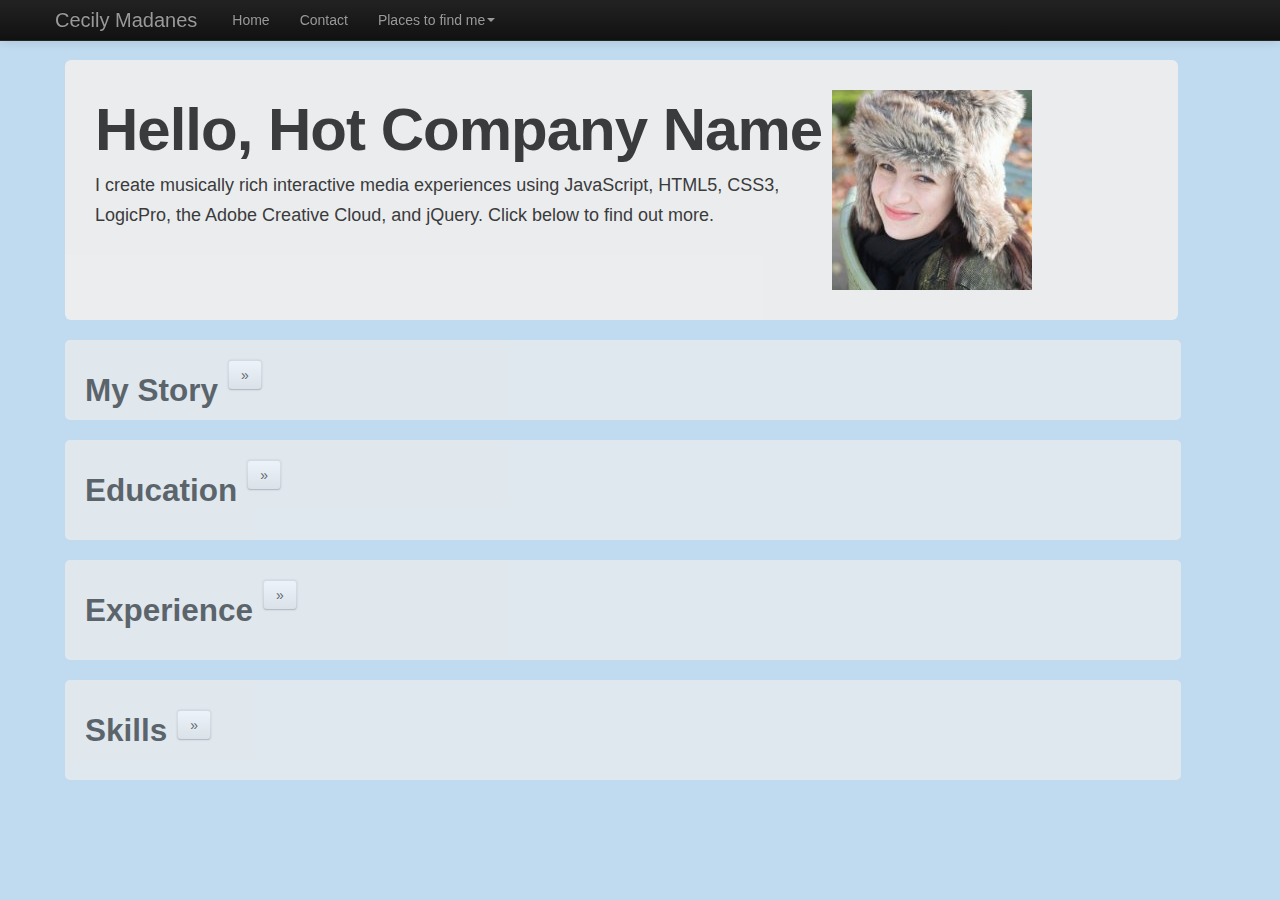
<file: index.html>
<!DOCTYPE html>
<!--[if lt IE 7]>      <html class="no-js lt-ie9 lt-ie8 lt-ie7"> <![endif]-->
<!--[if IE 7]>         <html class="no-js lt-ie9 lt-ie8"> <![endif]-->
<!--[if IE 8]>         <html class="no-js lt-ie9"> <![endif]-->
<!--[if gt IE 8]><!--> <html class="no-js"> <!--<![endif]-->
	<head>
    <meta charset="utf-8">
    <meta http-equiv="X-UA-Compatible" content="IE=edge,chrome=1">
		<title>Cecily's Resume</title>
    <meta name="description" content="">
    <meta name="viewport" content="width=device-width">

    <link rel="stylesheet" href="css/bootstrap.min.css">
    <style>
            body {
                padding-top: 60px;
                padding-bottom: 40px;
            }
    </style>
    <link rel="stylesheet" href="css/bootstrap-responsive.min.css">
		<link href="css/main.css" rel="stylesheet" media="screen" /> 
		<link href="css/snowflakes.css" rel="stylesheet" media="screen" />
    <script src="js/vendor/modernizr-2.6.2-respond-1.1.0.min.js"></script> 
	</head>
  
	<script src="js/ready.min.js" type="text/javascript"></script>
	<script src="js/snowflakes.js" type="text/javascript"></script>	
	<script type="text/javascript">
		var snowflakes;
		domReady(function() {
			snowflakes = new Snowflakes('container','snowflakesContainer'); 	
			snowflakes.create(50);
		});
	</script>
  
	<body id="index">
  
  <!--[if lt IE 7]>
            <p class="chromeframe">You are using an <strong>outdated</strong> browser. Please <a href="http://browsehappy.com/">upgrade your browser</a> or <a href="http://www.google.com/chromeframe/?redirect=true">activate Google Chrome Frame</a> to improve your experience.</p>
  <![endif]-->

        <div class="navbar navbar-inverse navbar-fixed-top">
            <div class="navbar-inner">
                <div class="container">
                    <a class="btn btn-navbar" data-toggle="collapse" data-target=".nav-collapse">
                        <span class="icon-bar"></span>
                        <span class="icon-bar"></span>
                        <span class="icon-bar"></span>
                    </a>
                    <a class="brand" href="#">Cecily Madanes</a>
                    <div class="nav-collapse collapse">
                        <ul class="nav">
                            <li><a class="active" href="">Home</a></li>
                            <li><a href="contact.html">Contact</a></li>
                            <li class="dropdown">
                                <a href="#" class="dropdown-toggle" data-toggle="dropdown">Places to find me<b class="caret"></b></a>
                                <ul class="dropdown-menu">
                                    <li><a href="https://twitter.com/cecilyismyruca" target=“_blank”>Twitter</a></li>
                                    <li><a href="http://ccceccc.com/" target=“_blank”>Blog</a></li>
                                    <li><a href="https://github.com/cecilym" target=“_blank”>GitHub</a></li>
                                    <li><a href="http://www.youtube.com/cecilyrk" target=“_blank”>Youtube</a></li>
                                    <li><a href="http://www.linkedin.com/pub/cecily-madanes/8/26a/30" target=“_blank”>LinkedIn</a></li>
                                </ul>
                            </li>
                        </ul>
                    </div><!--/.nav-collapse -->
                </div>
            </div>
        </div>
        
    <div id="snowflakesContainer"></div>
    
    <div class="container" id="pageContainer">
			
      <div class="hero-unit intro">
        <div id="bodyTop">
          <h1>Hello, Hot Company Name</h1>
          <p>I create musically rich interactive media experiences using JavaScript, HTML5, CSS3, LogicPro, the Adobe Creative Cloud, and jQuery. Click below to find out more.</p>
        </div>      
        <div id="cecPic"> <img src="img/cecily.jpg"> </div>
      </div>
          
			<div class="mid" id="story">
        <h2 id="stortitle">My Story</h2>
        <p id="showstory"><a class="btn showm">&raquo;</a></p> 
        <div id="storycontents">
          <p>At the age of seventeen I left my hometown in Colorado to attend college at UC San Diego. I took a Symbolic Logic class my first term and fell in love with the subject, taking all the classes we had. It sounds crazy now, but I didn't know Symbolic Logic had any relationship to computer programming or anything else outside of the Philosophy department until much later. I was majoring in Anthropology and planned to go to graduate school for psychology, a family profession on both sides, but no matter what the class was I found myself putting all of my energy into creative presentations. I secretly took voice lessons on the side, feeding the creative part of me that I had taken for granted before college began. I realized that as much as I loved studying human culture, my passion lay in creating, performing, and telling humanity's stories. I took a leave of absence to study classical singing in my mother's homeland, Argentina. 
          <br><br>
          I found private instructors and supplemented my voice lessons with music theory classes at a local college. Everything was taught in Spanish, which I didn't really know, but I quickly learned a functional vocabulary. I read everything I could about the state of the music industry around the world.
           The more I learned, the more realized that the music industry was in denial. Music has existed as a cultural practice for most of recorded human history, but its growth as a business sector has always been tied to technological advances. The evolution of instruments, architecture, and written language shaped the music industry long ago as much as recording technology has shaped it in modern times. It saddened me that both artists and publishers were clinging to a dying business model based on decades old technology (CDs) and were paying the consequences. Imagine if Sony tried to sell people Sega Genesis erra game cartridges for the same price as PlayStation discs. That's what music publishers are trying to do today and most musicians aren't in a position to fight it. My experience in Argentina motivated me to go back to UCSD and change my major to Interdisciplinary Computing and the Arts, and my life has been on that trajectory ever since. I love the challenge of bringing mulitple forms of media together on an interactive digital stage. 
          <br><br>
          Two of the most challenging classes I took at UCSD were Electronics for Art A and B. They combined the study of electrical engineering, Arduino programming, and studio art practice. The pace was such that you couldn't wait to fully cover the electrical engineering concepts before applying them to your Arduino programs and studio work. I excelled by adapting assignments to fit my creative inclinations and applying logical structures I had learned studying Symbolic Logic my freshman year. My most important strategy was applying a theory I developed about good projects. My theory is that for a project to succeed, it must contain at least three of the following: humor, cleverness, emotional gravity, mysticism, aesthetic value, or being over the top in some way. For my final electronics project I used these principles to create a stop motion movie about electronics and technical confidence called <a href="http://www.youtube.com/watch?v=g8mjd33ayfY">Barbie and the Solar Powered Car</a> that featured a working Arduino controlled set and solar powered car. 
          <br><br>
          I had to take a C++ class to graduate and I was so scared that I waited until my very last term. To my surprise I liked it, and once again my love of Symbolic Logic came into play. I was mad at myself for waiting until college was practically over to discover how much I enjoyed computer science. Two years later I left my job as Creative Director of a family run online education company to go back to school and study interactive media programming. Before starting at Ex'pression College in Emeryville, I attended summer school at UC Santa Cruz because of their exciting electronic music and game design departments. My first course was a two week intensive in algorithmic computer music taught by David Cope. We learned LISP, worked all hours, and made final pieces in that short period of time. Mine was an algorithm that took the 72 Names of God, itself an ancient algorithm from the Old Testament, and turned it into an aesthetically pleasing MIDI performance that I played through a beautiful piano synthesizer in Ableton Live. I followed up the intensive with an interactive fiction course with Aaron Reed where we learned to create games using the Inform7 language. When summer session ended I began my coursework at Ex'pression where I studied music production, graphic design, and project management. This year I began seriously studying web development using HTML, CSS, JavaScript and Ruby.  Why's (Poignant) Guide to Ruby has become one of my favorite books of all time. I feel so fortunate to have been able to go back to school and hone in on this path. I pay it forward by managing the Twitter account for a non-profit called Shukuru that helps girls in Tanzania pay for their secondary education by teaching them how to raise chickens and sell them at their local market.
          <br><br>
          My experiences at UCSD, Argentina, Santa Cruz and elsewhere taught me that I love being challenged well beyond my current capacity. My dream job would involve using my programming skills to help a creative team bring graphics, audio, and text to interactive life while meeting the data and user experience needs of our company. I am currently working at a startup where I am using JavaScript and Appcelerator's Titanium platform to build a specialized mobile game leaderboard app for iOS devices. We hope the finish our prototype in late July, at which time it will be handed off to native iOS developers and I will be ready for my next media programming adventure.</p>
        </div>
      </div>
      
      <div class="mid  ">
        <h2>Education</h2>
        <p id="showedu"><a class="btn showm">&raquo;</a></p><br>
        <div id="education">
          <p>
            <strong>University of California, San Diego</strong><br>
            Received B.A. in Interdisciplinary Computing and the Arts<br>
            3.44 GPA, Department Honors, 2009
          </p>
          
          <p>
            <strong>University of California, Santa Cruz</strong><br>
            Workshop in Algorithmic Computer Music, 2011
          </p>
    
          <p>
            <strong>Ex'pression College for Digital Arts, Emeryville</strong><br>
            Interactive Audio focus, supplemental graphic design coursework <br>
            3.75 GPA, Earned Logic Pro Certification Levels 1 & 2, 2013
          </p>
          
          <p>
            <strong>Girl Develop It, San Francisco</strong><br>
            Backbone.js Dynamic Interface Workshop, 2013
          </p>
          
          <p>
          <strong>Appcelerator, Mountain View</strong><br>
          Advanced Titanium Mobile Development Intensive <br>
          Pending Titanium Developer Certification Levels 1 & 2, 2013
          </p>
        </div>
      </div>        
      
      <div class="mid">
        <h2>Experience</h2>
        <p id="showexp"><a class="btn showm">&raquo;</a></p><br>
          <div id="experience">
          <p>
            <strong><a href="http://www.ioneducation.com/" target=“_blank”>Ion </a>- Mobile Application Developer</strong>, <em>Present</em> <br>
            Creating an iOS app using Appcelerator's Titanium platform. Designed the first prototype in PhotoshopCC. Now working directly within Titanium Studio using JavaScript to create a functional user interface. 
          </p>
          
          <p>
            <strong><a href="http://www.shukuru.org/" target=“_blank”>Shukuru Foundation</a>- Twitter Manager</strong>, <em>November 2012 – Present</em><br>
            Managing the Twitter account for Shukuru, a non-profit organization that helps girls in Africa pay for their educations by providing them with entrepreneurial micro-loans. Writing copy, initiating conversations, connecting with related causes, personally thanking followers for their support. Increased @ShukuruGirls followers by over 500% without paid advertising or purchasing followers.
          </p>
      
          <p>
            <strong><a href="file:///Macintosh HD/Users/cecily/Desktop/cecilyMadanes_resume/initializr/www.rawartists.org/sanfrancisco‎" target=“_blank”>RAW San Francisco </a>- Consultant, Production Assistant</strong>, <em>March 2013 – May 2013</em> <br>
            Refined talent scouting process to increase efficiency and retention rates. Recruited artists, musicians, designers and videographers to participate in the RAW SF bimonthly showcase.  
          </p>
      
          <p>
            <strong><a href="http://JDSVoice.com" target=“_blank”>John Scott School of Voice </a>- Consultant</strong>, <em>November 2012 – December 2012</em> <br>
            Provided strategic guidance in the creation of an online voice school. 
          </p>                                    
          
          <p>
           <strong><a href="http://www.rmtcenter.com/" target=“_blank”>Robbins-Madanes Training </a>- Creative Director</strong>, <em>August 2009 – August 2010</em> <br>
           Created a student database for the online school, designed course materials using Adobe Photoshop and InDesign, created and managed social media presence, designed and implemented a highly successful 2009 wristband marketing campaign, spearheaded an iPhone app for the company and designed its prototype.
          </p>
          
          <p>
            <strong><a href="http://www.trackstarentertainment.com/" target=“_blank”>Track Star Entertainment </a>- Intern, Assistant</strong>, <em>May 2009 – February 2010</em> <br>
            Planned and managed events such as televised concerts to promote music artists, assisted with communication between artists, the studio, and media outlets, created attractive e-flyers to promote clients, shadowed CEO/Executive Producer Josquin des Pres in the production and licensing of music for MTV, the creation of music and software for Cakewalk, Big Fish Audio, and Instant Music Solutions. 
          </p>                                   
      
          <p>
           <strong>Freelance Promoter - Marketing, Event Planning, Logistics</strong>, <em>August 2009 – August 2010</em> <br>
           I create entertaining promotional content, design face-to-face interactions that are relevant to the desires of the target market, inspire genuine curiosity and continued interaction, use social networking platforms in a way that feels organic and personal. In recent years I have worked directly with music artists including Zion-I and Splatinum, event production companies including People Music Productions and Track Star Entertainment. I am currently managing twitter campaigns for @ShukuruGirls and @WeAreHackettes.
          </p>
        </div>       
      </div>

      <div class="mid" id="skl">
        <h2>Skills</h2>
        <p id="showskills"><a class="btn showm">&raquo;</a></p>
        <div id="skills">
        <div class="skills" id="languages">
          <h4>Languages</h4>
          <ul>
            <li>JavaScript</li>
            <li>HTML5</li>
            <li>CSS3</li>
            <li>Ruby</li>
          </ul>
        </div>
        
        <div class="skills" id="libraries">
          <h4 id="lib">Libraries</h4>
          <ul>
            <li>jQuery</li>
            <li>Bootstrap</li>
            <li>Backbone</li>
            <li>Alloy</li>
          </ul>                    
        </div>
        
        <div class="skills" id="software">
          <h4 id="sof">Software</h4>
            <ul>
              <li>Adobe Creative Cloud</li>
              <li>Titanium</li>
              <li>Logic Pro</li>
              <li>Pro Tools</li>
            </ul> 
          </div>                   
        </div>
      </div>
    
  </div>
        <script src="js/vendor/jquery-1.9.1.min.js"></script>
        <script src="js/vendor/bootstrap.min.js"></script>
        <script src="js/main.js"></script>
	</body>
</html>
</file>
<file: css/main.css>
body { 
	background-color: #C0DAF0;
	font-family: helvetica, sans serif;
	font-size: 14px;
}

#container {
  overflow: hidden;
}

.intro {
  width: 90%;
	height: auto;
  margin: 0 40px 20px 10px;
  padding: 30px;  
  opacity: .95;
}

.intro:hover { 
  opacity: 1.0;
}

h1 { 
  color: black; 
  padding-bottom: 10px;  
}

#bodyTop {
  width: 70%;
  float: left;  
}

a, a:visited {
	color: blue;
}

.mid {
  width: 92%;
	height: auto;
	background-color: #eeeeee;
	opacity: 0.7;
	-webkit-border-radius: 5px;
  border-radius: 5px 5px 5px 5px;
  background-color: #eeeeee;
	-webkit-border-radius: 5px;
  border-radius: 5px 5px 5px 5px;
  margin: 20px 20px 20px 10px;
  padding: 20px;
}

.mid:hover {
  opacity: 1.0;
}

h2:not(#name) {
  float: left;
  padding-right: 10px;
}

.showm {
  padding: auto;  
}

#skl { 
  overflow: auto;
}

.skills {
  float: left;
}

#showskills {
  padding-top: 10px;
}

#libraries {
  padding: 0 5px 0 5px;
}

#lib, #sof {
  padding-left: 8px;  
}

.btn {
  -moz-box-shadow: 0px 0px 2px rgba(0,0,0,0.2);
  -webkit-box-shadow: 0px 0px 2px rgba(0,0,0,0.2);
  box-shadow:0px 0px 2px rgba(0,0,0,0.2);
}

#contact {
  opacity: 1.0;
  padding-left: auto;
  margin: 60px auto 0 auto;
  width: 50%;
}
</file>
<file: css/snowflakes.css>
/* make sure horizontal scrollbars don't pop up because snowflakes stray over the edge */
body { 
	overflow-x: hidden;
}

/* snowflakes container */
#snowflakesContainer {
	top: 0px;
	position: absolute;
	width: 100%;
}

/* default animation and transform */
.snowflake {
	position: absolute;
	display: inline-block;
	background-color: white;
	opacity: 0.5;
	height: 7px;
	width: 7px;
	z-index: -1;
	border-radius: 50%;
	-webkit-border-radius: 50%;
	-moz-border-radius: 50%;
	-webkit-transform-origin: left -20px;
	-webkit-animation: falling 7.7s linear 2s infinite;
	-moz-animation: falling 7.7s linear 2s infinite;
}

/* animation used for ALL snowflakes, 1000px will be updated by Snowflakes.create() to reflect true height of window */
@-webkit-keyframes falling {
	0% { 
		-webkit-transform: translate3d(0,0,0) rotate(0deg);
	}
	100% { 
		-webkit-transform: translate3d(0,1000px,0) rotate(360deg);
	}	
}

@-moz-keyframes falling {
	0% { 
		-moz-transform: translate3d(0,0,0) rotate(0deg);
	}
	100% { 
		-moz-transform: translate(0,1000px) rotate(360deg);
	}	
}

/* different sizes, and default origins based on size */
.snowflakeSizeLRG {
	height:11px;
	width:11px;
	-webkit-transform-origin: left -30px;
	-moz-transform-origin: left -30px;
}
.snowflakeSizeMED {
	height:9px;
	width:9px;
	-webkit-transform-origin: left -30px;
	-moz-transform-origin: left -30px;
}
.snowflakeSizeSM {
	height:5px;
	width:5px;
	-webkit-transform-origin: -30px 0;
	-moz-transform-origin: -30px 0;
}

/* different speeds so flakes look just that much different */
.snowflakeSpeedSlow {
	-webkit-animation-duration: 7.1s; 
	-webkit-animation-iteration-count: infinite;
	-webkit-transform-origin: -10px -20px;
	-moz-animation-duration: 7.1s; 
	-moz-animation-iteration-count: infinite;
	-moz-transform-origin: -10px -20px;
}
.snowflakeSpeedMed {
	-webkit-animation-duration: 6.6s; 
	-webkit-animation-iteration-count: infinite;
	-webkit-transform-origin: -10px -20px;
	-moz-animation-duration: 6.6s; 
	-moz-animation-iteration-count: 12;
	-moz-transform-origin: -10px -20px;
}
.snowflakeSpeedFast {
	-webkit-animation-duration: 5.9s; 
	-webkit-animation-iteration-count: infinite;
	-webkit-transform-origin: -10px -20px;
	-moz-animation-duration: 5.9s; 
	-moz-animation-iteration-count: 12;
	-moz-transform-origin: -10px -20px;
}

/* different opacities so flakes look just that much different */
.snowflakeOpacityFaint {
	opacity: 0.1;
}
.snowflakeOpacityLight {
	opacity: 0.3;
}
.snowflakeOpacityDark {
	opacity: 0.7;
}

/* different delays so they don't all start at the same time */
.snowflakeDelay1 {
	-webkit-animation-delay: 3.4s;
	-moz-animation-delay: 3.4s;
}
.snowflakeDelay2 {
	-webkit-animation-delay: 1.5s;
	-moz-animation-delay: 1.5s;
}
.snowflakeDelay3 {
	-webkit-animation-delay: 4.6s;
	-moz-animation-delay: 4.6s;
}
.snowflakeDelay4 {
	-webkit-animation-delay: 6.3s;
	-moz-animation-delay: 6.3s;
}
.snowflakeDelay5 {
	-webkit-animation-delay: 0.4s;
	-moz-animation-delay: 0.4s;
}
.snowflakeDelay6 {
	-webkit-animation-delay: 8.1s;
	-moz-animation-delay: 8.1s;
}

/* playing with timing functions to make it a teeny bit more random like */
.snowflakeSizeLRG.snowflakeDelay2 {-webkit-animation-timing-function:ease-in-out;}
.snowflakeSizeLRG.snowflakeDelay1 {-webkit-animation-timing-function:ease-out;}
.snowflakeSizeLRG.snowflakeDelay2 {-moz-animation-timing-function:ease-in-out;}
.snowflakeSizeLRG.snowflakeDelay1 {-moz-animation-timing-function:ease-out;}

/* playing with opacity to make it a teeny bit more random like */
.snowflakeSpeedMed.snowflakeDelay2 {opacity: 0.5}
.snowflakeSpeedMed.snowflakeDelay1 {opacity: 0.3}
.snowflakeSpeedFast.snowflakeDelay2 {opacity: 0.7}
.snowflakeSpeedFast.snowflakeDelay1 {opacity: 0.6;
	-webkit-animation-timing-function:ease-in;
	-webkit-transform-origin: left 10px;
	-moz-animation-timing-function:ease-in;
	-moz-transform-origin: left 10px;}
.snowflakeSpeedSlow {opacity: 0.8}
Status Developer Training Shop Blog About © 2013 GitHub, Inc. Terms Privacy Security Contact
</file>
